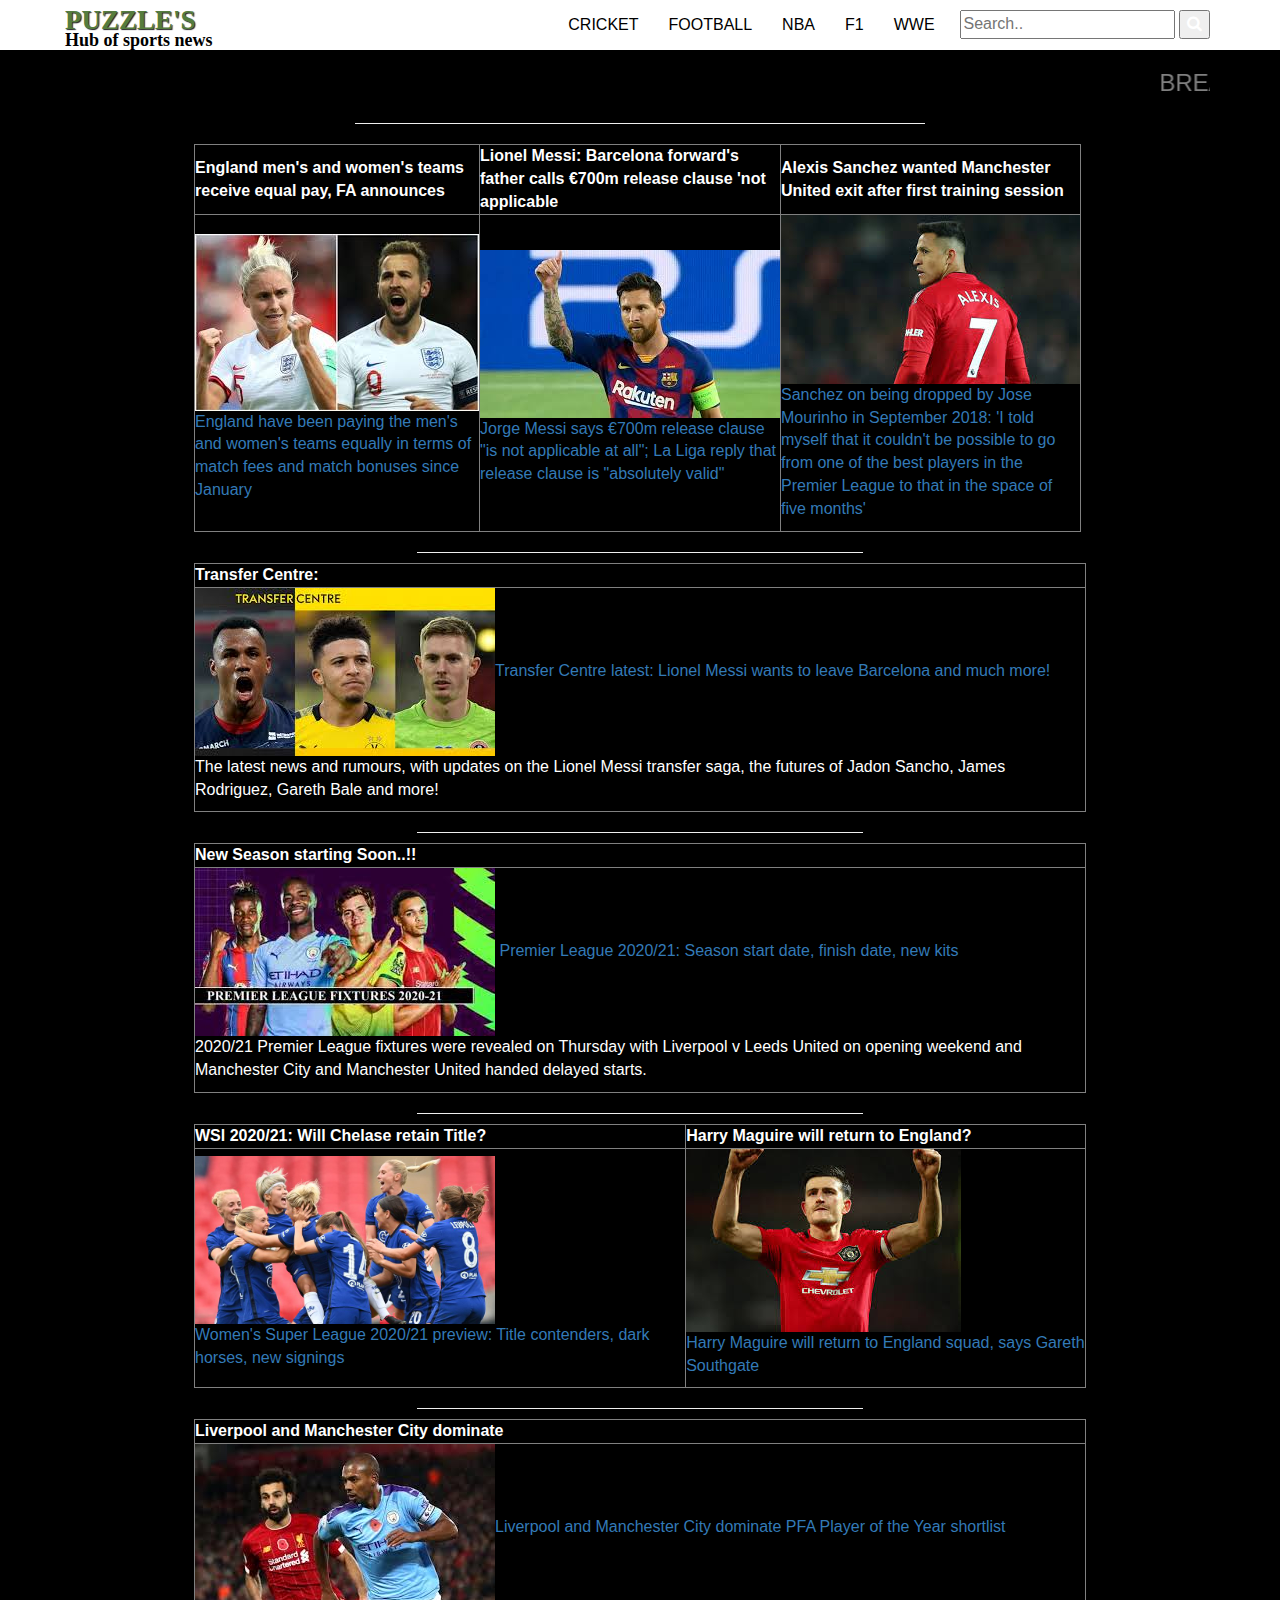
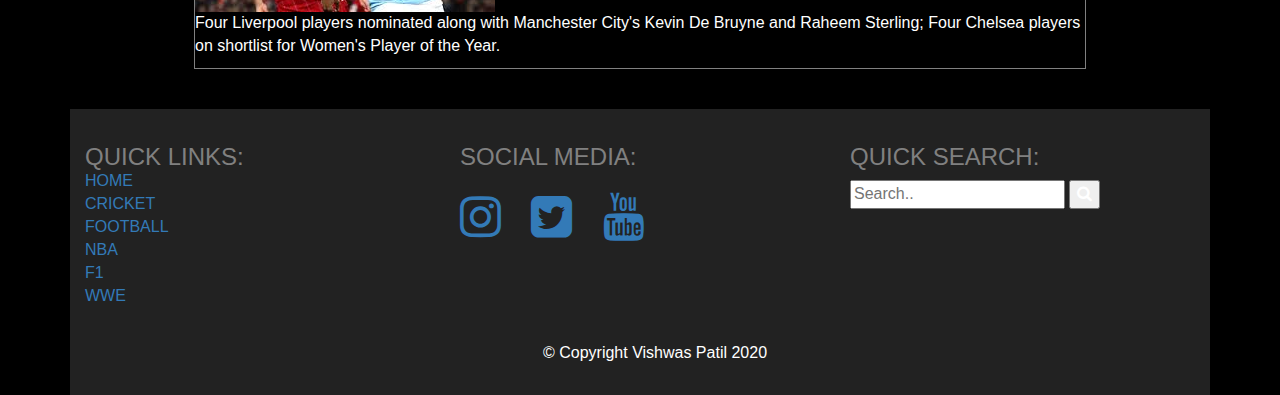
<file: index.html>
<!DOCTYPE html>
<html lang="eu">
<head>
	<meta charset="UTF-8">
	<meta http-equiv="X-UA_compatible" content="IE=edge">
	<meta name="viewport" content="width=device-width, initial-scale=1">
	<title>PUZZLE'S</title>
	<link rel="stylesheet" type="text/css" href="css1/bootstrap.min.css">
	<link rel="stylesheet" type="text/css" href="css1/style.css">
</head>
<body>
	<header>
		<nav id="header-nav" class="navbar navbar-deafault">
			<div class="container">
				<div class="navbar-header">
					<a href="index.html" class="pull-left visible-md visible-lg"></a>
					<div class="navbar-brand">
						<a href="index.html"><h1>PUZZLE'S</h1></a>
						<p>Hub of sports news</p>
					</div>

					<button id="navbarToggle" type="button" class="navbar-toggle collapsed" data-toggle="collapse" data-target="#collapsable-nav" aria-expanded="false">
						<span class="sr-only">toggle navigation</span>
						<span class="icon-bar"></span>
						<span class="icon-bar"></span>
						<span class="icon-bar"></span>
					</button>
				</div>

				<div id="collapsable-nav" class="collapse navbar-collapse">
					<ul id="nav-list" class="nav navbar-nav navbar-right">
						<li id="navhomebutton" class="visible-xs active">
							<a href="index.html">HOME</a><hr class="visible-xs">
						</li>
						<li id="nav2">
							<a href="cricket.html">
								<br clear="hidden-xs">CRICKET</a><hr class="visible-xs">
						</li>
						<li id="nav3">
							<a href="index.html">
								<br clear="hidden-xs">FOOTBALL</a><hr class="visible-xs">
						</li>
						<li id="nav4">
							<a href="NBA.html">
								<br clear="hidden-xs">NBA</a><hr class="visible-xs">
						</li>
						<li id="nav5">
							<a href="f1.html">
								<br clear="hidden-xs">F1</a><hr class="visible-xs">
						</li>
						<li id="nav6">
							<a href="wwe.html">
								<br clear="hidden-xs">WWE</a><hr class="visible-xs">
						</li>
						<li><form class="example" action="action_page.php">
 						<align="right"><input type="text" placeholder="Search.." name="search">
 	 					<button type="submit"><i class="fa fa-search"></i></button>
						</form></button></li>
					</ul>

				</div>
			</div>
		</nav>
    </header>



    	<nav id="main-content" class="main navbar-deafault">
    		<div class="container">
    			<marquee><h3>BREAKING NEWS: After 10 years in fc barcelona Messi is ready to leave the club!!--After Suresh Raina, Harbhajan Singh Pulls Out Of IPL, Says "Personal Reasons" To CSK</h3></marquee><hr>

    			<div id="table1" class="container">
    				<table border="1" table style="width: 80%">
    					<th>England men's and women's teams receive equal pay, FA announces</th>
    					<th>Lionel Messi: Barcelona forward's father calls €700m release clause 'not applicable	
    					</th>
    					<th>Alexis Sanchez wanted Manchester United exit after first training session</th>
    					<tr>
    						<td><img src="./images/1.jpg">
    							<p><a href="https://www.skysports.com/football/news/12016/12062579/england-mens-and-womens-teams-receive-equal-pay-fa-announces">England have been paying the men's and women's teams equally in terms of match fees and match bonuses since January</a></p></td>
    							<td><img src="./images/2.jpg">
    								<p><a href="https://www.skysports.com/football/news/12691/12063431/lionel-messi-barcelona-forwards-father-calls-eur700m-release-clause-not-applicable">Jorge Messi says €700m release clause "is not applicable at all"; La Liga reply that release clause is "absolutely valid"</a></p>
    							</td><br class="visible-xs">
    							<td><img src="./images/3.jpg">
    								<p><a href="https://www.skysports.com/football/news/11667/12063209/alexis-sanchez-wanted-manchester-united-exit-after-first-training-session">Sanchez on being dropped by Jose Mourinho in September 2018: 'I told myself that it couldn't be possible to go from one of the best players in the Premier League to that in the space of five months'</a></p></td>
    						</tr>
    						</table><hr>

    						<table border="1" table style="width:100%">
    							<th>
    								Transfer Centre:
    							</th>
    							<tr>
    								<td><img src="./images/5.jpg"><span><a href="https://www.skysports.com/transfer-centre?dcmp=skysports_ASS">Transfer Centre latest: Lionel Messi wants to leave Barcelona and much more!</a></span><p>The latest news and rumours, with updates on the Lionel Messi transfer saga, the futures of Jadon Sancho, James Rodriguez, Gareth Bale and more!</p></td>
    									
    								</tr>
    						</table><hr>

    						<table border="1" table style="width: 100%">
    							<th>New Season starting Soon..!!</th>
    							<tr>
    								<td><img src="./images/6.jpg">
    									<span><a href="https://www.skysports.com/football/news/11095/11927589/premier-league-2020-21-season-start-date-finish-date-new-kits">Premier League 2020/21: Season start date, finish date, new kits</a></span><p>2020/21 Premier League fixtures were revealed on Thursday with Liverpool v Leeds United on opening weekend and Manchester City and Manchester United handed delayed starts.</p></td>
    								</tr>
    						</table><hr>

    						<table border="1" table style="width: 100%">
    							<th>WSl 2020/21: Will Chelase retain Title?</th>
    							<th>Harry Maguire will return to England? </th>
    							<tr>
    								<td><img src="./images/7.jpg" width="300px" height="168px"><p><a href="https://www.skysports.com/football/news/11096/12060349/womens-super-league-2020-21-preview-title-contenders-dark-horses-new-signings">Women's Super League 2020/21 preview: Title contenders, dark horses, new signings</a></p>
    								</td>
    								<td><img src="./images/8.jpg"><p><a href="https://www.skysports.com/football/news/12016/12063428/harry-maguire-will-return-to-england-squad-says-gareth-southgate">Harry Maguire will return to England squad, says Gareth Southgate</a></p></td>
    							</tr>
    						</table><hr>
    						<table border="1" table style="width: 100%">
    							<th>Liverpool and Manchester City dominate</th>
    							<tr>
    								<td><img src="./images/4.jpg"><span><a href="https://www.skysports.com/football/news/11095/12063299/liverpool-and-manchester-city-dominate-pfa-player-of-the-year-shortlist">Liverpool and Manchester City dominate PFA Player of the Year shortlist</a></span><p>Four Liverpool players nominated along with Manchester City's Kevin De Bruyne and Raheem Sterling; Four Chelsea players on shortlist for Women's Player of the Year.</p></td>
    							</tr>
    						</table>

    			</div>



    			


<footer class="contacts" id="contacts">
    <div class="container">
      <div class="row">
       <section id="home" class="col-sm-4">
					 <h3>QUICK LINKS:</h3>
				<a href="index.html"><span>HOME</span></a><br>
				<a href="cricket.html"><span>CRICKET</span></a><br>
				<a href="index.html"><span>FOOTBALL</span></a><br>
				<a href="nba.html"><span>NBA</span></a><br>
				<a href="f1.html"><span>F1</span></a><br>
				<a href="wwe.html"><span>WWE</span></a>
				<hr class="visible-xs">
			</section>
			
        <section id="socialmedia" class="col-sm-4">
        	<h3>SOCIAL MEDIA:</h3><br>
				<link rel="stylesheet" href="https://maxcdn.bootstrapcdn.com/font-awesome/4.7.0/css/font-awesome.min.css">
				
				<a href="#" target="_blank"><i class="fa fa-3x fa-instagram"></i></a>
				<a href="#" target="_blank"><i class="fa fa-3x fa-twitter-square"></i></a>
				<a href="https://www.youtube.com/channel/UClqQL1D2PqljbwOTnHij1CA?view_as=subscriber" target="_blank">
				<i class="fa fa-3x fa-youtube"></i></a></section>
				<section>
					<h3>QUICK SEARCH:</h3>

				<form class="example" action="action_page.php">
 					<align="right"><input type="text" placeholder="Search.." name="search">
  						<button type="submit"><i class="fa fa-search"></i></button>
							</form>
			</section>
			<hr class="visible-xs" width="50%">
		</div>
		<div id="copy" class="text-center">&copy; Copyright Vishwas Patil 2020</div>
		</div>
	</footer>






<script  type="text/javascript" src="js1/jquery-2.1.4.min.js"></script>
<script type="text/javascript" src="js1/bootstrap.min.js"></script>
<script type="text/javascript" src="js1/script.js"></script>
</body>
</html>
</file>
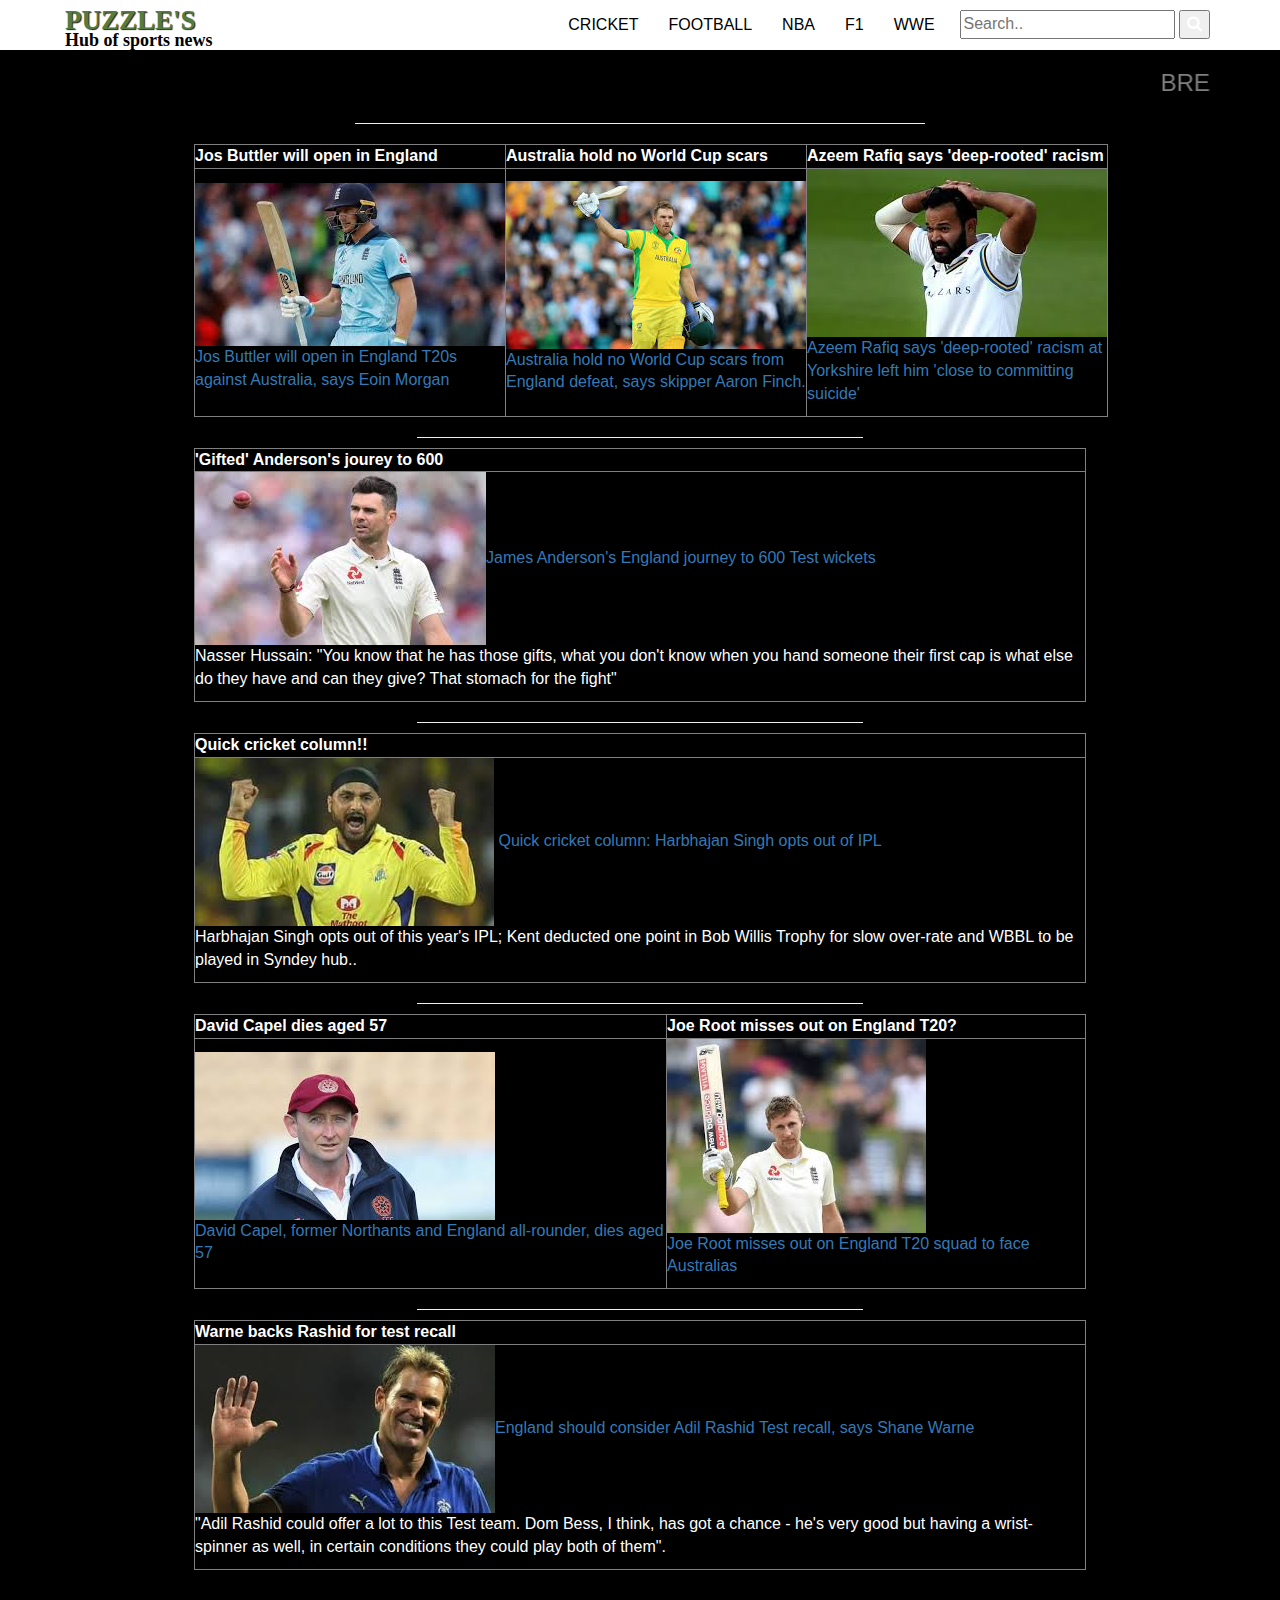
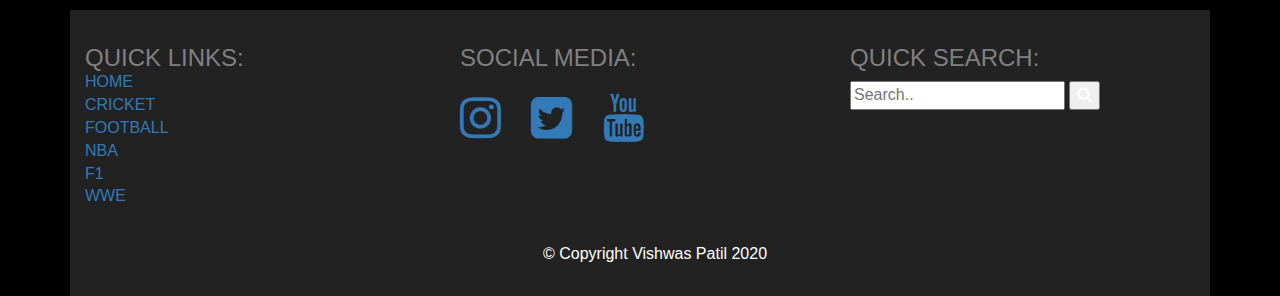
<file: cricket.html>
<!DOCTYPE html>
<html lang="eu">
<head>
	<meta charset="UTF-8">
	<meta http-equiv="X-UA_compatible" content="IE=edge">
	<meta name="viewport" content="width=device-width, initial-scale=1">
	<title>PUZZLE'S</title>
	<link rel="stylesheet" type="text/css" href="css1/bootstrap.min.css">
	<link rel="stylesheet" type="text/css" href="css1/style.css">
</head>
<body>
	<header>
		<nav id="header-nav" class="navbar navbar-deafault">
			<div class="container">
				<div class="navabr-header">
					<a href="index.html" class="pull-left visible-md visible-lg"></a>
					<div class="navbar-brand">
						<a href="index.html"><h1>PUZZLE'S</h1></a>
						<p>Hub of sports news</p>
					</div>

					<button id="navbarToggle" type="button" class="navbar-toggle collapsed" data-toggle="collapse" data-target="#collapsable-nav" aria-expanded="false">
						<span class="sr-only">toggle navigation</span>
						<span class="icon-bar"></span>
						<span class="icon-bar"></span>
						<span class="icon-bar"></span>
					</button>
				</div>

				<div id="collapsable-nav" class="collapse navbar-collapse">
					<ul id="nav-list" class="nav navbar-nav navbar-right">
						<li id="navhomebutton" class="visible-xs active">
							<a href="index.html">HOME</a><hr class="visible-xs">
						</li>
						<li id="nav2">
							<a href="cricket.html">
								<br clear="hidden-xs">CRICKET</a><hr class="visible-xs">
						</li>
						<li id="nav3">
							<a href="index.html">
								<br clear="hidden-xs">FOOTBALL</a><hr class="visible-xs">
						</li>
						<li id="nav4">
							<a href="NBA.html">
								<br clear="hidden-xs">NBA</a><hr class="visible-xs">
						</li>
						<li id="nav5">
							<a href="f1.html">
								<br clear="hidden-xs">F1</a><hr class="visible-xs">
						</li>
						<li id="nav6">
							<a href="wwe.html">
								<br clear="hidden-xs">WWE</a><hr class="visible-xs">
						</li>
						<li><form class="example" action="action_page.php">
 						<align="right"><input type="text" placeholder="Search.." name="search">
 	 					<button type="submit"><i class="fa fa-search"></i></button>
						</form></button></li>
					</ul>

				</div>
			</div>
		</nav>
    </header>



    	<nav id="main-content" class="main navbar-deafault">
    		<div class="container">
    			<marquee><h3>BREAKING NEWS: After 10 years in fc barcelona Messi is ready to leave the club!!--After Suresh Raina, Harbhajan Singh Pulls Out Of IPL, Says "Personal Reasons" To CSK</h3></marquee><hr>

    			<div id="table1" class="container">
    				<table border="1" table style="width: 80%">
    					<th>Jos Buttler will open in England</th>
    					<th>Australia hold no World Cup scars	
    					</th>
    					<th>Azeem Rafiq says 'deep-rooted' racism</th>
    					<tr>
    						<td><img src="./images/9.jpg">
    							<p><a href="https://www.skysports.com/cricket/news/12123/12062574/jos-buttler-will-open-in-england-t20s-against-australia-says-eoin-morgan">Jos Buttler will open in England T20s against Australia, says Eoin Morgan</a></p></td>
    							<td><img src="./images/10.jpg">
    								<p><a href="https://www.skysports.com/cricket/news/12175/12062597/australia-hold-no-world-cup-scars-from-england-defeat-says-skipper-aaron-finch">Australia hold no World Cup scars from England defeat, says skipper Aaron Finch.</a></p>
    							</td>
    							<td><img src="./images/11.jpg">
    								<p><a href="https://www.skysports.com/cricket/news/12123/12062648/azeem-rafiq-yorkshire-to-investigate-racism-claims-by-former-player">Azeem Rafiq says 'deep-rooted' racism at Yorkshire left him 'close to committing suicide'</a></p></td>
    						</tr>
    						</table><hr>

    						<table border="1" table style="width:100%">
    							<th>
    								'Gifted' Anderson's jourey to 600
    							</th>
    							<tr>
    								<td><img src="./images/12.jpg"><span><a href="https://www.skysports.com/cricket/news/12123/12056763/james-andersons-england-journey-to-600-test-wickets">James Anderson's England journey to 600 Test wickets</a></span><p>Nasser Hussain: "You know that he has those gifts, what you don't know when you hand someone their first cap is what else do they have and can they give? That stomach for the fight"</p></td>
    									
    								</tr>
    						</table><hr>

    						<table border="1" table style="width: 100%">
    							<th>Quick cricket column!!</th>
    							<tr>
    								<td><img src="./images/13.jpg">
    									<span><a href="https://www.skysports.com/cricket/live-blog/12123/11066673/the-quick-cricket-column">Quick cricket column: Harbhajan Singh opts out of IPL</a></span><p>Harbhajan Singh opts out of this year's IPL; Kent deducted one point in Bob Willis Trophy for slow over-rate and WBBL to be played in Syndey hub..</p></td>
    								</tr>
    						</table><hr>

    						<table border="1" table style="width: 100%">
    							<th>David Capel dies aged 57</th>
    							<th>Joe Root misses out on England T20? </th>
    							<tr>
    								<td><img src="./images/14.jpg"><p><a href="https://www.skysports.com/cricket/news/12123/12061762/david-capel-former-northants-and-england-all-rounder-dies-aged-57">David Capel, former Northants and England all-rounder, dies aged 57</a></p>
    								</td>
    								<td><img src="./images/15.jpg"><p><a href="https://www.skysports.com/cricket/news/12173/12060350/joe-root-misses-out-on-england-t20-squad-to-face-australia">Joe Root misses out on England T20 squad to face Australias</a></p></td>
    							</tr>
    						</table><hr>
    						<table border="1" table style="width: 100%">
    							<th>Warne backs Rashid for test recall</th>
    							<tr>
    								<td><img src="./images/16.jpg"><span><a href="https://www.skysports.com/cricket/news/29455/12050557/england-should-consider-adil-rashid-test-recall-says-shane-warne">England should consider Adil Rashid Test recall, says Shane Warne</a></span><p>"Adil Rashid could offer a lot to this Test team. Dom Bess, I think, has got a chance - he's very good but having a wrist-spinner as well, in certain conditions they could play both of them".</p></td>
    							</tr>
    						</table>

    			</div>



    			


<footer class="contacts" id="contacts">
    <div class="container">
      <div class="row">
       <section id="home" class="col-sm-4">
					 <h3>QUICK LINKS:</h3>
				<a href="index.html"><span>HOME</span></a><br>
				<a href="cricket.html"><span>CRICKET</span></a><br>
				<a href="index.html"><span>FOOTBALL</span></a><br>
				<a href="nba.html"><span>NBA</span></a><br>
				<a href="f1.html"><span>F1</span></a><br>
				<a href="wwe.html"><span>WWE</span></a>
				<hr class="visible-xs">
			</section>
			
        <section id="socialmedia" class="col-sm-4">
        	<h3>SOCIAL MEDIA:</h3><br>
				<link rel="stylesheet" href="https://maxcdn.bootstrapcdn.com/font-awesome/4.7.0/css/font-awesome.min.css">
				
				<a href="http://www.instagram.com/vishwas_patil19" target="_blank"><i class="fa fa-3x fa-instagram"></i></a>
				<a href="http://www.twitter.com/vishwas_patil19" target="_blank"><i class="fa fa-3x fa-twitter-square"></i></a>
				<a href="https://www.youtube.com/channel/UClqQL1D2PqljbwOTnHij1CA?view_as=subscriber" target="_blank">
				<i class="fa fa-3x fa-youtube"></i></a></section>
				<section>
					<h3>QUICK SEARCH:</h3>

				<form class="example" action="action_page.php">
 					<align="right"><input type="text" placeholder="Search.." name="search">
  						<button type="submit"><i class="fa fa-search"></i></button>
							</form>
			</section>
			<hr class="visible-xs" width="50%">
		</div>
		<div id="copy" class="text-center">&copy; Copyright Vishwas Patil 2020</div>
		</div>
	</footer>






<script  type="text/javascript" src="js1/jquery-2.1.4.min.js"></script>
<script type="text/javascript" src="js1/bootstrap.min.js"></script>
<script type="text/javascript" src="js1/script.js"></script>
</body>
</html>
</file>
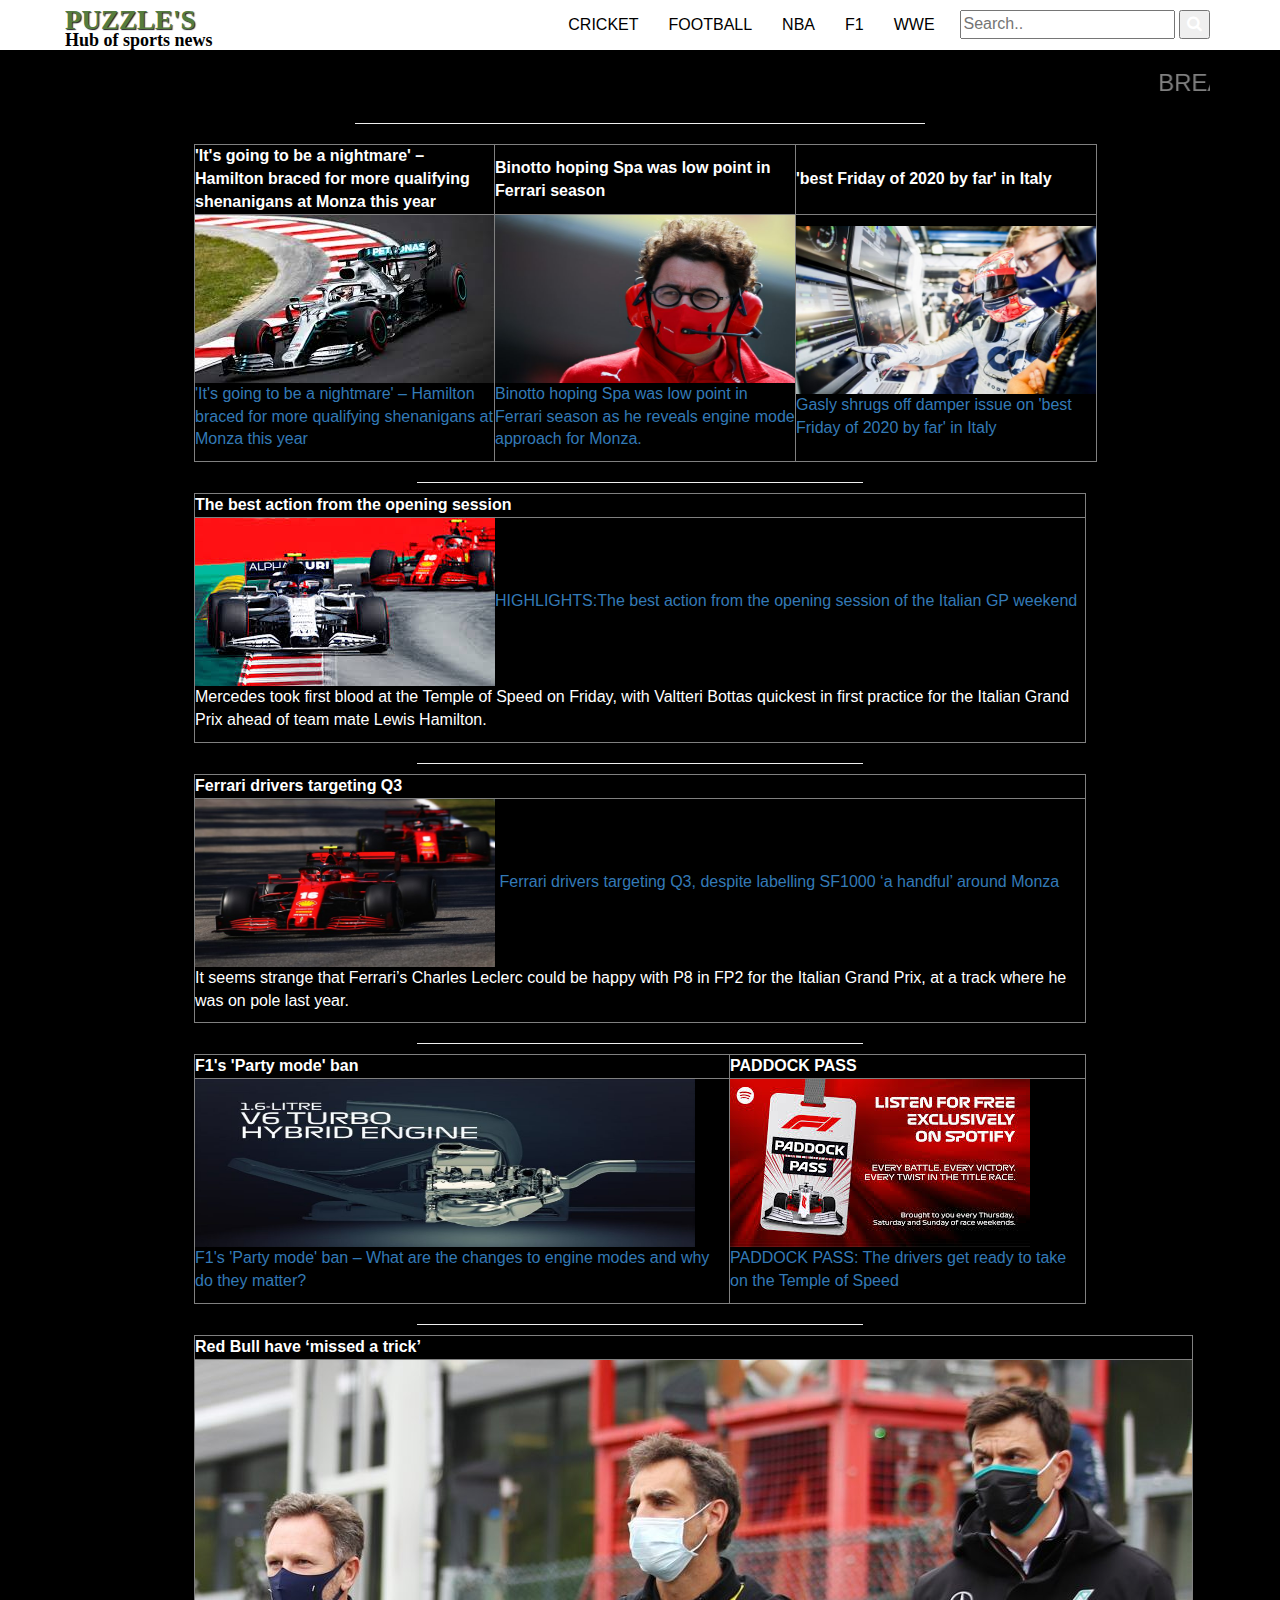
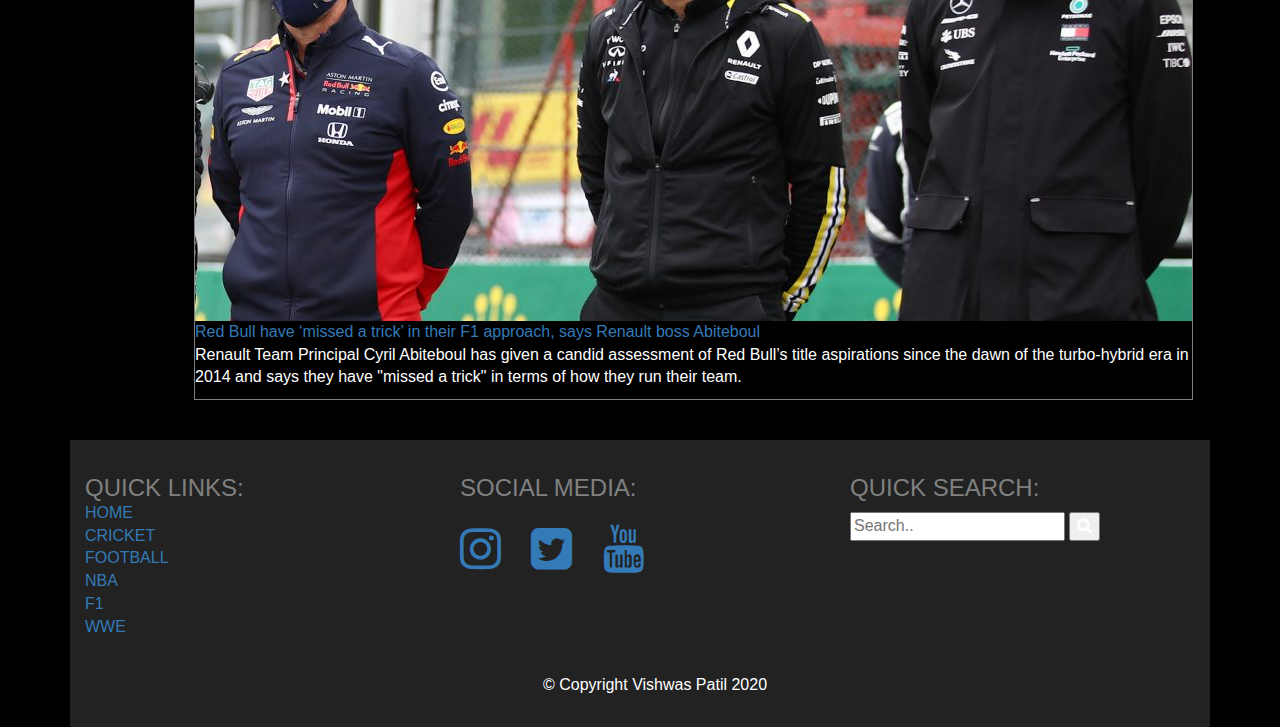
<file: f1.html>
<!DOCTYPE html>
<html lang="eu">
<head>
	<meta charset="UTF-8">
	<meta http-equiv="X-UA_compatible" content="IE=edge">
	<meta name="viewport" content="width=device-width, initial-scale=1">
	<title>PUZZLE'S</title>
	<link rel="stylesheet" type="text/css" href="css1/bootstrap.min.css">
	<link rel="stylesheet" type="text/css" href="css1/style.css">
</head>
<body>
	<header>
		<nav id="header-nav" class="navbar navbar-deafault">
			<div class="container">
				<div class="navabr-header">
					<a href="index.html" class="pull-left visible-md visible-lg"></a>
					<div class="navbar-brand">
						<a href="index.html"><h1>PUZZLE'S</h1></a>
						<p>Hub of sports news</p>
					</div>

					<button id="navbarToggle" type="button" class="navbar-toggle collapsed" data-toggle="collapse" data-target="#collapsable-nav" aria-expanded="false">
						<span class="sr-only">toggle navigation</span>
						<span class="icon-bar"></span>
						<span class="icon-bar"></span>
						<span class="icon-bar"></span>
					</button>
				</div>

				<div id="collapsable-nav" class="collapse navbar-collapse">
					<ul id="nav-list" class="nav navbar-nav navbar-right">
						<li id="navhomebutton" class="visible-xs active">
							<a href="index.html">HOME</a><hr class="visible-xs">
						</li>
						<li id="nav2">
							<a href="cricket.html">
								<br clear="hidden-xs">CRICKET</a><hr class="visible-xs">
						</li>
						<li id="nav3">
							<a href="index.html">
								<br clear="hidden-xs">FOOTBALL</a><hr class="visible-xs">
						</li>
						<li id="nav4">
							<a href="NBA.html">
								<br clear="hidden-xs">NBA</a><hr class="visible-xs">
						</li>
						<li id="nav5">
							<a href="f1.html">
								<br clear="hidden-xs">F1</a><hr class="visible-xs">
						</li>
						<li id="nav6">
							<a href="wwe.html">
								<br clear="hidden-xs">WWE</a><hr class="visible-xs">
						</li>
						<li><form class="example" action="action_page.php">
 						<align="right"><input type="text" placeholder="Search.." name="search">
 	 					<button type="submit"><i class="fa fa-search"></i></button>
						</form></button></li>
					</ul>

				</div>
			</div>
		</nav>
    </header>



    	<nav id="main-content" class="main navbar-deafault">
    		<div class="container">
    			<marquee><h3>BREAKING NEWS: After 10 years in fc barcelona Messi is ready to leave the club!!--After Suresh Raina, Harbhajan Singh Pulls Out Of IPL, Says "Personal Reasons" To CSK</h3></marquee><hr>

    			<div id="table1" class="container">
    				<table border="1" table style="width: 80%">
    					<th>'It's going to be a nightmare' – Hamilton braced for more qualifying shenanigans at Monza this year</th>
    					<th>Binotto hoping Spa was low point in Ferrari season </th>
    					<th>'best Friday of 2020 by far' in Italy</th>
    					<tr>
    						<td><img src="./images/25.jpg">
    							<p><a href="https://www.formula1.com/en/latest/article.its-going-to-be-a-nightmare-hamilton-braced-for-more-qualifying-shenanigans.6W7urLv4vC8MEB0quwTfEx.html">'It's going to be a nightmare' – Hamilton braced for more qualifying shenanigans at Monza this year</a></p></td>
    							<td><img src="./images/26.jpg" width="300px" height="168px">
    								<p><a href="https://www.formula1.com/en/latest/article.binotto-hoping-spa-was-low-point-in-ferrari-season-as-he-reveals-engine-mode.5fzouwxC4mtKU3h3lBKZyl.html">Binotto hoping Spa was low point in Ferrari season as he reveals engine mode approach for Monza.</a></p>
    							</td>
    							<td><img src="./images/27.jpg" width="300px" height="168px">
    								<p><a href="https://www.formula1.com/en/latest/article.gasly-shrugs-off-damper-issue-on-best-friday-of-2020-by-far-in-italy.3poM2P3omYvtnlHWCrGGEo.html">Gasly shrugs off damper issue on 'best Friday of 2020 by far' in Italy</a></p></td>
    						</tr>
    						</table><hr>

    						<table border="1" table style="width:100%">
    							<th>
    								The best action from the opening session
    							</th>
    							<tr>
    								<td><img src="./images/28.jpg"><span><a href="https://www.formula1.com/en/latest/article.fp1-highlights-the-best-action-from-the-opening-session-of-the-italian-gp.7IEyfDRlt4ZTwH4dODJZdt.html">HIGHLIGHTS:The best action from the opening session of the Italian GP weekend</a></span><p>Mercedes took first blood at the Temple of Speed on Friday, with Valtteri Bottas quickest in first practice for the Italian Grand Prix ahead of team mate Lewis Hamilton.</p></td>
    									
    								</tr>
    						</table><hr>

    						<table border="1" table style="width: 100%">
    							<th> Ferrari drivers targeting Q3</th>
    							<tr>
    								<td><img src="./images/29.jpg" width="300px" height="168px">
    									<span><a href="https://www.formula1.com/en/latest/article.ferrari-drivers-targeting-q3-despite-labelling-sf1000-a-handful-around-monza.4tgmGRffMknTF6aaUxgDSZ.html">Ferrari drivers targeting Q3, despite labelling SF1000 ‘a handful’ around Monza</a></span><p>It seems strange that Ferrari’s Charles Leclerc could be happy with P8 in FP2 for the Italian Grand Prix, at a track where he was on pole last year.</p></td>
    								</tr>
    						</table><hr>

    						<table border="1" table style="width: 100%">
    							<th>F1's 'Party mode' ban</th>
    							<th>PADDOCK PASS </th>
    							<tr>
    								<td><img src="./images/30.jpg" width="500px" height="168px"><p><a href="https://www.formula1.com/en/latest/article.qualifying-engine-modes-what-are-the-proposed-changes-and-why-do-they-matter.OI3cSGqWS6mONcBHUFncL.html">F1's 'Party mode' ban – What are the changes to engine modes and why do they matter?</a></p>
    								</td>
    								<td><img src="./images/31.jpg" ><p><a href="https://www.formula1.com/en/latest/article.paddock-pass-the-drivers-get-ready-to-take-on-the-temple-of-speed.26rHdTkymzNEhnTfBGur1i.html">PADDOCK PASS: The drivers get ready to take on the Temple of Speed</a></p></td>
    							</tr>
    						</table><hr>
    						<table border="1" table style="width: 100%">
    							<th>Red Bull have ‘missed a trick’</th>
    							<tr>
    								<td><img src="./images/32.jpg"><span><a href="https://www.formula1.com/en/latest/article.red-bull-have-missed-a-trick-in-their-f1-approach-says-renault-boss.1nXWYpgJw86xer9ClAtzg9.html">Red Bull have ‘missed a trick’ in their F1 approach, says Renault boss Abiteboul</a></span><p>Renault Team Principal Cyril Abiteboul has given a candid assessment of Red Bull’s title aspirations since the dawn of the turbo-hybrid era in 2014 and says they have "missed a trick" in terms of how they run their team.</p></td>
    							</tr>
    						</table>

    			</div>



    			


<footer class="contacts" id="contacts">
    <div class="container">
      <div class="row">
       <section id="home" class="col-sm-4">
					 <h3>QUICK LINKS:</h3>
				<a href="index.html"><span>HOME</span></a><br>
				<a href="cricket.html"><span>CRICKET</span></a><br>
				<a href="index.html"><span>FOOTBALL</span></a><br>
				<a href="nba.html"><span>NBA</span></a><br>
				<a href="f1.html"><span>F1</span></a><br>
				<a href="wwe.html"><span>WWE</span></a>
				<hr class="visible-xs">
			</section>
			
        <section id="socialmedia" class="col-sm-4">
        	<h3>SOCIAL MEDIA:</h3><br>
				<link rel="stylesheet" href="https://maxcdn.bootstrapcdn.com/font-awesome/4.7.0/css/font-awesome.min.css">
				
				<a href="http://www.instagram.com/vishwas_patil19" target="_blank"><i class="fa fa-3x fa-instagram"></i></a>
				<a href="http://www.twitter.com/vishwas_patil19" target="_blank"><i class="fa fa-3x fa-twitter-square"></i></a>
				<a href="https://www.youtube.com/channel/UClqQL1D2PqljbwOTnHij1CA?view_as=subscriber" target="_blank">
				<i class="fa fa-3x fa-youtube"></i></a></section>
				<section>
					<h3>QUICK SEARCH:</h3>

				<form class="example" action="action_page.php">
 					<align="right"><input type="text" placeholder="Search.." name="search">
  						<button type="submit"><i class="fa fa-search"></i></button>
							</form>
			</section>
			<hr class="visible-xs" width="50%">
		</div>
		<div id="copy" class="text-center">&copy; Copyright Vishwas Patil 2020</div>
		</div>
	</footer>






<script  type="text/javascript" src="js1/jquery-2.1.4.min.js"></script>
<script type="text/javascript" src="js1/bootstrap.min.js"></script>
<script type="text/javascript" src="js1/script.js"></script>
</body>
</html>
</file>
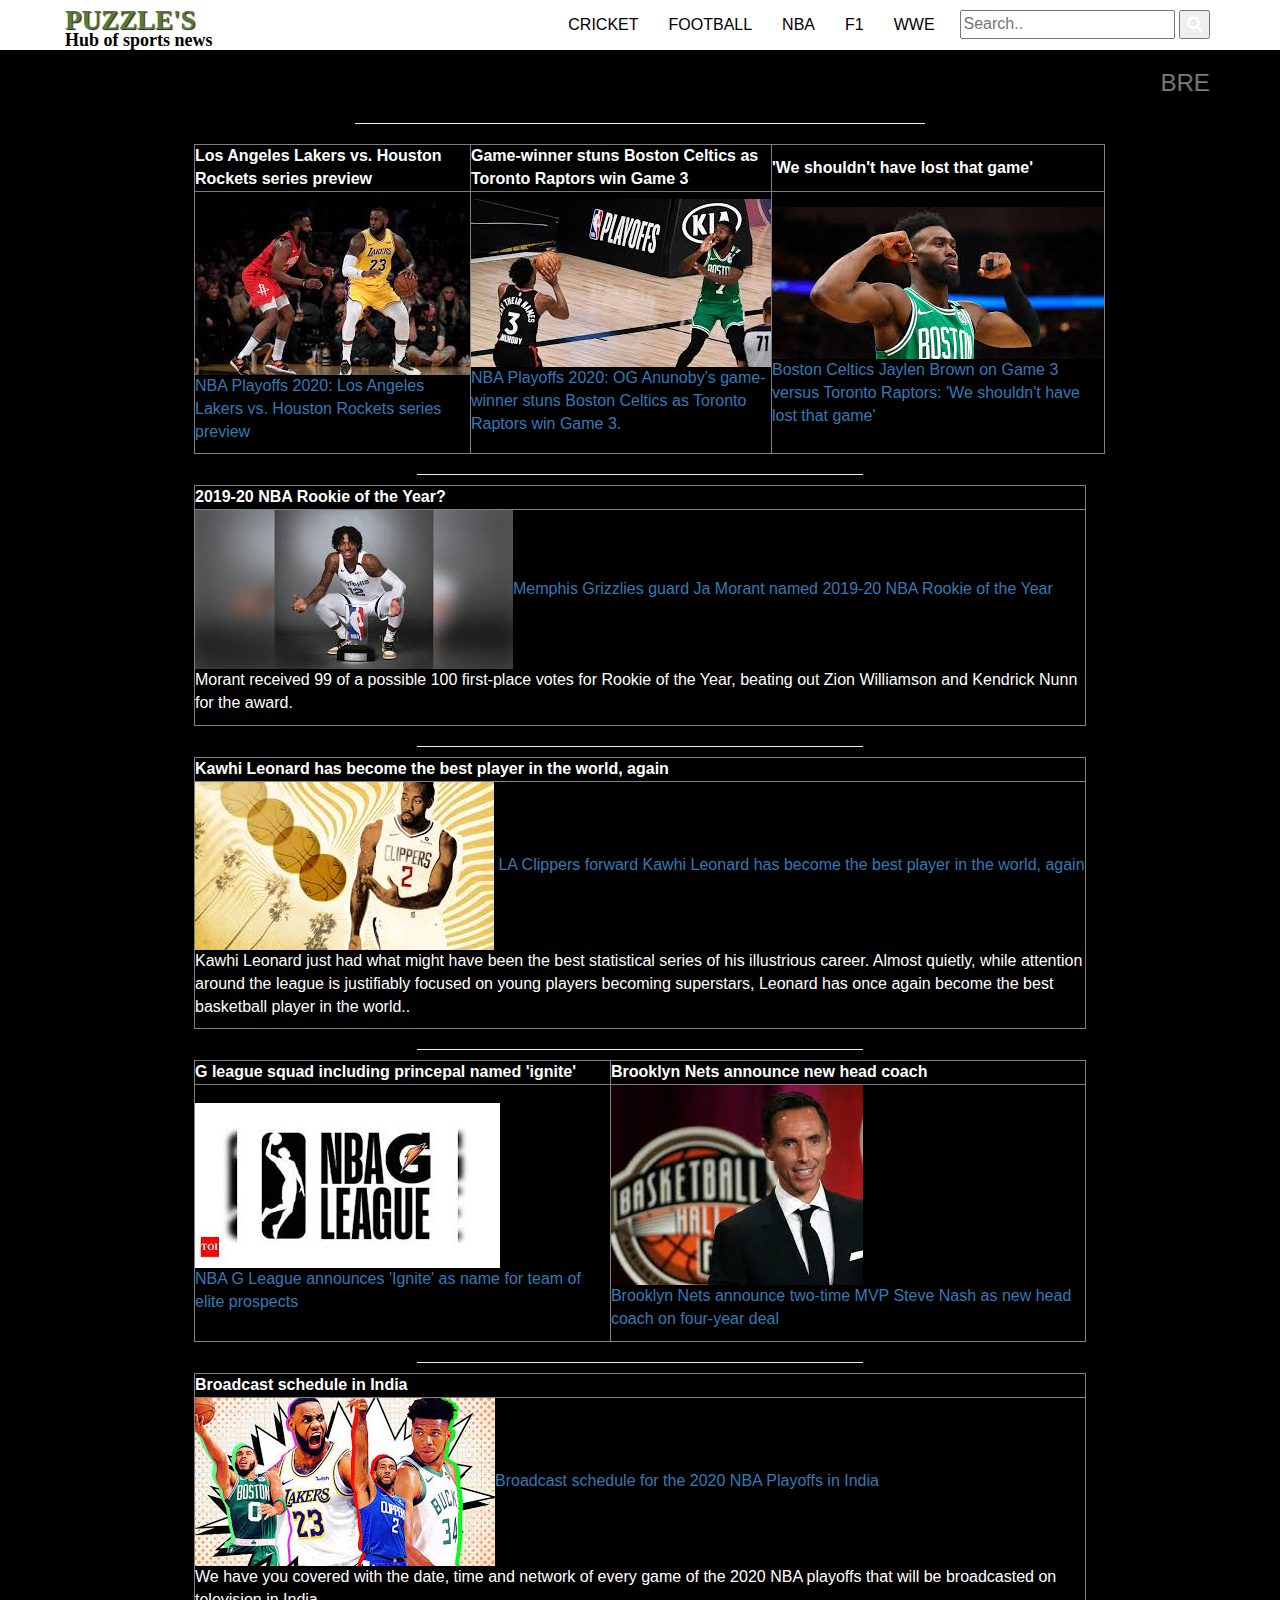
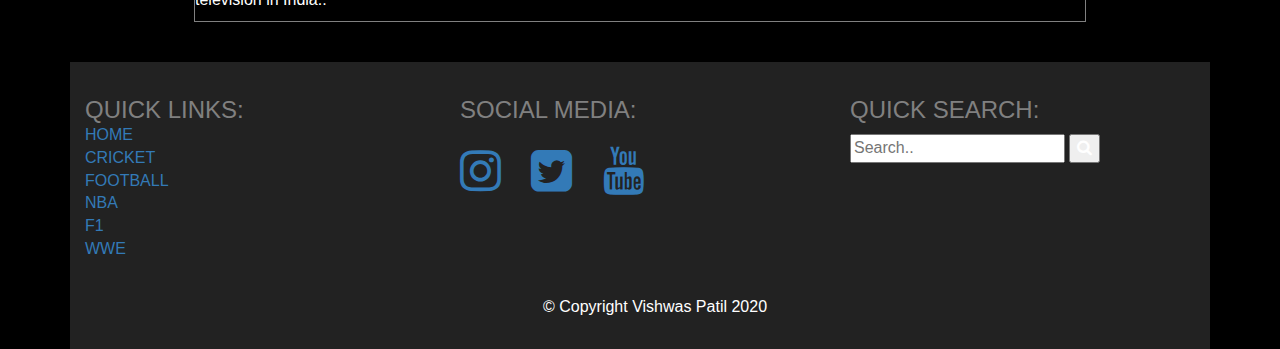
<file: nba.html>
<!DOCTYPE html>
<html lang="eu">
<head>
	<meta charset="UTF-8">
	<meta http-equiv="X-UA_compatible" content="IE=edge">
	<meta name="viewport" content="width=device-width, initial-scale=1">
	<title>PUZZLE'S</title>
	<link rel="stylesheet" type="text/css" href="css1/bootstrap.min.css">
	<link rel="stylesheet" type="text/css" href="css1/style.css">
</head>
<body>
	<header>
		<nav id="header-nav" class="navbar navbar-deafault">
			<div class="container">
				<div class="navabr-header">
					<a href="index.html" class="pull-left visible-md visible-lg"></a>
					<div class="navbar-brand">
						<a href="index.html"><h1>PUZZLE'S</h1></a>
						<p>Hub of sports news</p>
					</div>

					<button id="navbarToggle" type="button" class="navbar-toggle collapsed" data-toggle="collapse" data-target="#collapsable-nav" aria-expanded="false">
						<span class="sr-only">toggle navigation</span>
						<span class="icon-bar"></span>
						<span class="icon-bar"></span>
						<span class="icon-bar"></span>
					</button>
				</div>

				<div id="collapsable-nav" class="collapse navbar-collapse">
					<ul id="nav-list" class="nav navbar-nav navbar-right">
						<li id="navhomebutton" class="visible-xs active">
							<a href="index.html">HOME</a><hr class="visible-xs">
						</li>
						<li id="nav2">
							<a href="cricket.html">
								<br clear="hidden-xs">CRICKET</a><hr class="visible-xs">
						</li>
						<li id="nav3">
							<a href="index.html">
								<br clear="hidden-xs">FOOTBALL</a><hr class="visible-xs">
						</li>
						<li id="nav4">
							<a href="NBA.html">
								<br clear="hidden-xs">NBA</a><hr class="visible-xs">
						</li>
						<li id="nav5">
							<a href="f1.html">
								<br clear="hidden-xs">F1</a><hr class="visible-xs">
						</li>
						<li id="nav6">
							<a href="wwe.html">
								<br clear="hidden-xs">WWE</a><hr class="visible-xs">
						</li>
						<li><form class="example" action="action_page.php">
 						<align="right"><input type="text" placeholder="Search.." name="search">
 	 					<button type="submit"><i class="fa fa-search"></i></button>
						</form></button></li>
					</ul>

				</div>
			</div>
		</nav>
    </header>



    	<nav id="main-content" class="main navbar-deafault">
    		<div class="container">
    			<marquee><h3>BREAKING NEWS: After 10 years in fc barcelona Messi is ready to leave the club!!--After Suresh Raina, Harbhajan Singh Pulls Out Of IPL, Says "Personal Reasons" To CSK</h3></marquee><hr>

    			<div id="table1" class="container">
    				<table border="1" table style="width: 80%">
    					<th>Los Angeles Lakers vs. Houston Rockets series preview</th>
    					<th>Game-winner stuns Boston Celtics as Toronto Raptors win Game 3</th>
    					<th>'We shouldn't have lost that game'</th>
    					<tr>
    						<td><img src="./images/17.jpg">
    							<p><a href="https://in.nba.com/news/nba-playoffs-2020-los-angeles-lakers-vs-houston-rockets-series-preview-picks-predictions-lebron-westbrook-harden-davis/i3y989t989qq1r09wzwtxhee7">NBA Playoffs 2020: Los Angeles Lakers vs. Houston Rockets series preview</a></p></td>
    							<td><img src="./images/18.jpg">
    								<p><a href="https://in.nba.com/news/nba-playoffs-2020-og-anunobys-game-winner-stuns-boston-celtics-as-toronto-raptors-win-game-3/zue3gz8tkpws10403ivfdajx3">NBA Playoffs 2020: OG Anunoby's game-winner stuns Boston Celtics as Toronto Raptors win Game 3.</a></p>
    							</td>
    							<td><img src="./images/19.jpg">
    								<p><a href="https://in.nba.com/news/boston-celtics-jaylen-brown-on-game-3-versus-toronto-raptors-we-shouldnt-have-lost-that-game-og-anunoby-game-winner/xln5z4thcovqzkapb0bwymmj">Boston Celtics Jaylen Brown on Game 3 versus Toronto Raptors: 'We shouldn't have lost that game'</a></p></td>
    						</tr>
    						</table><hr>

    						<table border="1" table style="width:100%">
    							<th>
    								2019-20 NBA Rookie of the Year?
    							</th>
    							<tr>
    								<td><img src="./images/20.jpg"><span><a href="https://in.nba.com/news/memphis-grizzlies-guard-ja-morant-named-2019-20-nba-rookie-of-the-year/g75qeyqw5gvm1dg9371p2u4n7">Memphis Grizzlies guard Ja Morant named 2019-20 NBA Rookie of the Year</a></span><p>Morant received 99 of a possible 100 first-place votes for Rookie of the Year, beating out Zion Williamson and Kendrick Nunn for the award.</p></td>
    									
    								</tr>
    						</table><hr>

    						<table border="1" table style="width: 100%">
    							<th> Kawhi Leonard has become the best player in the world, again</th>
    							<tr>
    								<td><img src="./images/21.jpg">
    									<span><a href="https://in.nba.com/news/nba-playoffs-2020-kawhi-leonard-la-clippers-is-emerging-as-the-best-player-in-the-world-again/1ezq6niwf43mj1q59zmg8oo2q5">LA Clippers forward Kawhi Leonard has become the best player in the world, again</a></span><p>Kawhi Leonard just had what might have been the best statistical series of his illustrious career. Almost quietly, while attention around the league is justifiably focused on young players becoming superstars, Leonard has once again become the best basketball player in the world..</p></td>
    								</tr>
    						</table><hr>

    						<table border="1" table style="width: 100%">
    							<th>G league squad including princepal named 'ignite'</th>
    							<th>Brooklyn Nets announce new head coach </th>
    							<tr>
    								<td><img src="./images/22.jpg"><p><a href="https://in.nba.com/news/nba-g-league-announces-ignite-as-name-for-team-of-elite-prospects/p476ikd688961g5inak2rr0r3">NBA G League announces 'Ignite' as name for team of elite prospects</a></p>
    								</td>
    								<td><img src="./images/223.jpg"><p><a href="https://in.nba.com/news/brooklyn-nets-announce-two-time-mvp-steve-nash-as-new-head-coach-on-four-year-deal/1i9k6gc03aptrz9e540u0dwo2">Brooklyn Nets announce two-time MVP Steve Nash as new head coach on four-year deal</a></p></td>
    							</tr>
    						</table><hr>
    						<table border="1" table style="width: 100%">
    							<th>Broadcast schedule in India</th>
    							<tr>
    								<td><img src="./images/24.jpg"><span><a href="https://in.nba.com/news/broadcast-tv-schedule-for-the-2019-20-nba-season-in-india-sony-six-ten1-ten-3/vd61iwa650z01g5uyoceexbxj">Broadcast schedule for the 2020 NBA Playoffs in India</a></span><p>We have you covered with the date, time and network of every game of the 2020 NBA playoffs that will be broadcasted on television in India..</p></td>
    							</tr>
    						</table>

    			</div>



    			


<footer class="contacts" id="contacts">
    <div class="container">
      <div class="row">
       <section id="home" class="col-sm-4">
					 <h3>QUICK LINKS:</h3>
				<a href="index.html"><span>HOME</span></a><br>
				<a href="cricket.html"><span>CRICKET</span></a><br>
				<a href="index.html"><span>FOOTBALL</span></a><br>
				<a href="nba.html"><span>NBA</span></a><br>
				<a href="f1.html"><span>F1</span></a><br>
				<a href="wwe.html"><span>WWE</span></a>
				<hr class="visible-xs">
			</section>
			
        <section id="socialmedia" class="col-sm-4">
        	<h3>SOCIAL MEDIA:</h3><br>
				<link rel="stylesheet" href="https://maxcdn.bootstrapcdn.com/font-awesome/4.7.0/css/font-awesome.min.css">
				
				<a href="http://www.instagram.com/vishwas_patil19" target="_blank"><i class="fa fa-3x fa-instagram"></i></a>
				<a href="http://www.twitter.com/vishwas_patil19" target="_blank"><i class="fa fa-3x fa-twitter-square"></i></a>
				<a href="https://www.youtube.com/channel/UClqQL1D2PqljbwOTnHij1CA?view_as=subscriber" target="_blank">
				<i class="fa fa-3x fa-youtube"></i></a></section>
				<section>
					<h3>QUICK SEARCH:</h3>

				<form class="example" action="action_page.php">
 					<align="right"><input type="text" placeholder="Search.." name="search">
  						<button type="submit"><i class="fa fa-search"></i></button>
							</form>
			</section>
			<hr class="visible-xs" width="50%">
		</div>
		<div id="copy" class="text-center">&copy; Copyright Vishwas Patil 2020</div>
		</div>
	</footer>






<script  type="text/javascript" src="js1/jquery-2.1.4.min.js"></script>
<script type="text/javascript" src="js1/bootstrap.min.js"></script>
<script type="text/javascript" src="js1/script.js"></script>
</body>
</html>
</file>
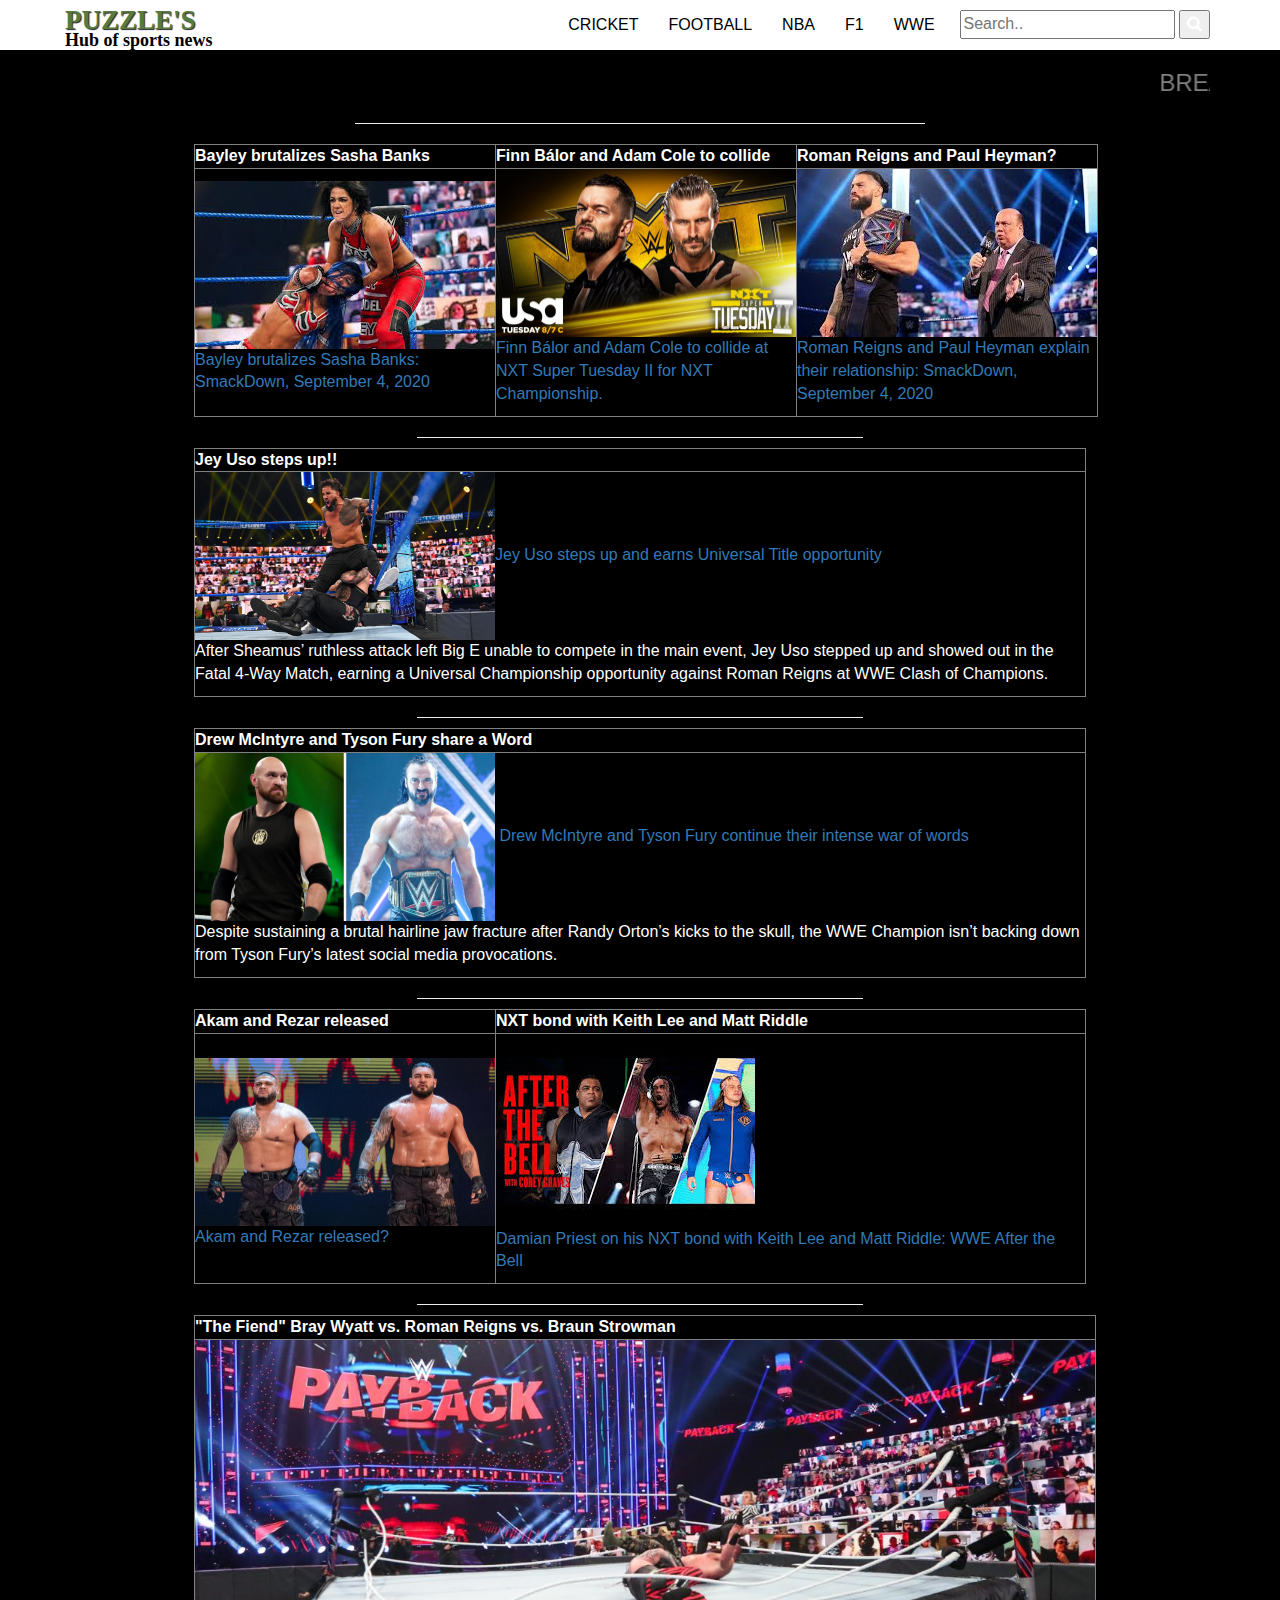
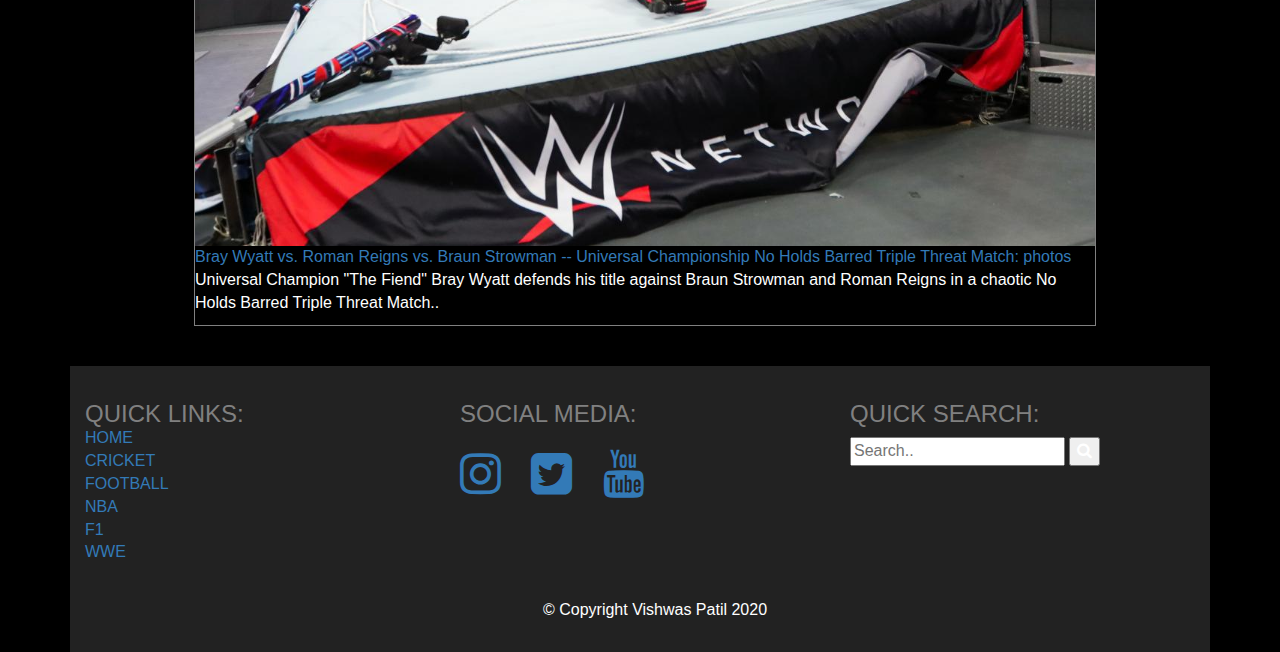
<file: wwe.html>
<!DOCTYPE html>
<html lang="eu">
<head>
	<meta charset="UTF-8">
	<meta http-equiv="X-UA_compatible" content="IE=edge">
	<meta name="viewport" content="width=device-width, initial-scale=1">
	<title>PUZZLE'S</title>
	<link rel="stylesheet" type="text/css" href="css1/bootstrap.min.css">
	<link rel="stylesheet" type="text/css" href="css1/style.css">
</head>
<body>
	<header>
		<nav id="header-nav" class="navbar navbar-deafault">
			<div class="container">
				<div class="navabr-header">
					<a href="index.html" class="pull-left visible-md visible-lg"></a>
					<div class="navbar-brand">
						<a href="index.html"><h1>PUZZLE'S</h1></a>
						<p>Hub of sports news</p>
					</div>

					<button id="navbarToggle" type="button" class="navbar-toggle collapsed" data-toggle="collapse" data-target="#collapsable-nav" aria-expanded="false">
						<span class="sr-only">toggle navigation</span>
						<span class="icon-bar"></span>
						<span class="icon-bar"></span>
						<span class="icon-bar"></span>
					</button>
				</div>

				<div id="collapsable-nav" class="collapse navbar-collapse">
					<ul id="nav-list" class="nav navbar-nav navbar-right">
						<li id="navhomebutton" class="visible-xs active">
							<a href="index.html">HOME</a><hr class="visible-xs">
						</li>
						<li id="nav2">
							<a href="cricket.html">
								<br clear="hidden-xs">CRICKET</a><hr class="visible-xs">
						</li>
						<li id="nav3">
							<a href="index.html">
								<br clear="hidden-xs">FOOTBALL</a><hr class="visible-xs">
						</li>
						<li id="nav4">
							<a href="NBA.html">
								<br clear="hidden-xs">NBA</a><hr class="visible-xs">
						</li>
						<li id="nav5">
							<a href="f1.html">
								<br clear="hidden-xs">F1</a><hr class="visible-xs">
						</li>
						<li id="nav6">
							<a href="wwe.html">
								<br clear="hidden-xs">WWE</a><hr class="visible-xs">
						</li>
						<li><form class="example" action="action_page.php">
 						<align="right"><input type="text" placeholder="Search.." name="search">
 	 					<button type="submit"><i class="fa fa-search"></i></button>
						</form></button></li>
					</ul>

				</div>
			</div>
		</nav>
    </header>



    	<nav id="main-content" class="main navbar-deafault">
    		<div class="container">
    			<marquee><h3>BREAKING NEWS: After 10 years in fc barcelona Messi is ready to leave the club!!--After Suresh Raina, Harbhajan Singh Pulls Out Of IPL, Says "Personal Reasons" To CSK</h3></marquee><hr>

    			<div id="table1" class="container">
    				<table border="1" table style="width: 80%">
    					<th>Bayley brutalizes Sasha Banks</th>
    					<th>Finn Bálor and Adam Cole to collide </th>
    					<th>Roman Reigns and Paul Heyman?</th>
    					<tr>
    						<td><img src="./images/34.jpg">
    							<p><a href="https://www.wwe.com/videos/bayley-brutalizes-sasha-banks-smackdown-september-4-2020">Bayley brutalizes Sasha Banks: SmackDown, September 4, 2020</a></p></td>
    							<td><img src="./images/35.jpg" width="300px" height="168px">
    								<p><a href="https://www.wwe.com/shows/wwenxt/2020-09-08/article/finn-balor-vs-adam-cole-nxt-championship">Finn Bálor and Adam Cole to collide at NXT Super Tuesday II for NXT Championship.</a></p>
    							</td>
    							<td><img src="./images/36.jpg" width="300px" height="168px">
    								<p><a href="https://www.wwe.com/videos/roman-reigns-and-paul-heyman-explain-their-relationship-smackdown-september-4-2020">Roman Reigns and Paul Heyman explain their relationship: SmackDown, September 4, 2020</a></p></td>
    						</tr>
    						</table><hr>

    						<table border="1" table style="width:100%">
    							<th>
    								Jey Uso steps up!!
    							</th>
    							<tr>
    								<td><img src="./images/33.jpg" width="300px" height="168px"><span><a href="https://www.wwe.com/shows/smackdown/09-04-2020">Jey Uso steps up and earns Universal Title opportunity</a></span><p>After Sheamus’ ruthless attack left Big E unable to compete in the main event, Jey Uso stepped up and showed out in the Fatal 4-Way Match, earning a Universal Championship opportunity against Roman Reigns at WWE Clash of Champions.</p></td>
    									
    								</tr>
    						</table><hr>

    						<table border="1" table style="width: 100%">
    							<th>Drew McIntyre and Tyson Fury share a Word</th>
    							<tr>
    								<td><img src="./images/37.jpg" width="300px" height="168px">
    									<span><a href="https://www.wwe.com/article/drew-mcintyre-tyson-fury-challenge">Drew McIntyre and Tyson Fury continue their intense war of words</a></span><p>Despite sustaining a brutal hairline jaw fracture after Randy Orton’s kicks to the skull, the WWE Champion isn’t backing down from Tyson Fury’s latest social media provocations.</p></td>
    								</tr>
    						</table><hr>

    						<table border="1" table style="width: 100%">
    							<th>Akam and Rezar released</th>
    							<th>NXT bond with Keith Lee and Matt Riddle </th>
    							<tr>
    								<td><img src="./images/38.jpg" width="300px" height="168px"><p><a href="https://www.wwe.com/article/akam-and-rezar-released">Akam and Rezar released?</a></p>
    								</td>
    								<td><img src="./images/39.jpg" ><p><a href="https://www.wwe.com/videos/damian-priest-on-his-nxt-bond-with-keith-lee-and-matt-riddle-wwe-after-the-bell-sept-3-2020">Damian Priest on his NXT bond with Keith Lee and Matt Riddle: WWE After the Bell</a></p></td>
    							</tr>
    						</table><hr>
    						<table border="1" table style="width: 100%">
    							<th>
									"The Fiend" Bray Wyatt vs. Roman Reigns vs. Braun Strowman</th>
    							<tr>
    								<td><img src="./images/40.jpg" width="900x"><span><a href="https://www.wwe.com/shows/wwepayback/08-30-2020/gallery/the-fiend-bray-wyatt-vs-roman-reigns-vs-braun-strowman#fid-40502080">Bray Wyatt vs. Roman Reigns vs. Braun Strowman -- Universal Championship No Holds Barred Triple Threat Match: photos</a></span><p>Universal Champion "The Fiend" Bray Wyatt defends his title against Braun Strowman and Roman Reigns in a chaotic No Holds Barred Triple Threat Match..</p></td>
    							</tr>
    						</table>

    			</div>



    			


<footer class="contacts" id="contacts">
    <div class="container">
      <div class="row">
       <section id="home" class="col-sm-4">
					 <h3>QUICK LINKS:</h3>
				<a href="index.html"><span>HOME</span></a><br>
				<a href="cricket.html"><span>CRICKET</span></a><br>
				<a href="index.html"><span>FOOTBALL</span></a><br>
				<a href="nba.html"><span>NBA</span></a><br>
				<a href="f1.html"><span>F1</span></a><br>
				<a href="wwe.html"><span>WWE</span></a>
				<hr class="visible-xs">
			</section>
			
        <section id="socialmedia" class="col-sm-4">
        	<h3>SOCIAL MEDIA:</h3><br>
				<link rel="stylesheet" href="https://maxcdn.bootstrapcdn.com/font-awesome/4.7.0/css/font-awesome.min.css">
				
				<a href="http://www.instagram.com/vishwas_patil19" target="_blank"><i class="fa fa-3x fa-instagram"></i></a>
				<a href="http://www.twitter.com/vishwas_patil19" target="_blank"><i class="fa fa-3x fa-twitter-square"></i></a>
				<a href="https://www.youtube.com/channel/UClqQL1D2PqljbwOTnHij1CA?view_as=subscriber" target="_blank">
				<i class="fa fa-3x fa-youtube"></i></a></section>
				<section>
					<h3>QUICK SEARCH:</h3>

				<form class="example" action="action_page.php">
 					<align="right"><input type="text" placeholder="Search.." name="search">
  						<button type="submit"><i class="fa fa-search"></i></button>
							</form>
			</section>
			<hr class="visible-xs" width="50%">
		</div>
		<div id="copy" class="text-center">&copy; Copyright Vishwas Patil 2020</div>
		</div>
	</footer>






<script  type="text/javascript" src="js1/jquery-2.1.4.min.js"></script>
<script type="text/javascript" src="js1/bootstrap.min.js"></script>
<script type="text/javascript" src="js1/script.js"></script>
</body>
</html>
</file>
<file: css1/style.css>
body{
	font-size: 16px;
	color: #fff;
	background-color: black;
	font-family: 'Oxygen', sans-serif;
}

/**header**/
#header-nav{
	background-color: white;
	border-radius: 0;
	border: 0;
}

.navbar-brand{
	padding-top: 10px;
	padding-left: 10px;
}

.navbar-brand h1{
	font-family: 'lora', serif;
	color: #557c3e;
	font-size: 1.5em;
	text-transform: uppercase;
	font-weight: bold;
	text-shadow: 1px 1px 1px #222;
	margin-top: 0;
	margin-bottom: 0;
	line-height: .75;
}

.navbar-brand p{
	font-family: 'lora', serif;
	color: black;
	font-weight: bold;
}

.navbar-brand a:hover, .navbar-brand a:focus{
	text-decoration: none;
}

#navlist{
	margin-top: 10px;
	padding-bottom: 10px;
}

#nav-list a{
	color: black;
	text-align: center;
	margin-top: -20px;
	margin-bottom: -23px;
	overflow: hidden;
}
#nav-list a:hover{
	background: #E7E7E7;
    -webkit-transform: scale(1.2);
   -ms-transform: scale(1.2);
   transform: scale(1.2);
 	box-sizing: content-box;
 	margin-top: 10px;
 	padding: 0;
 	margin:0;
}
.example{
	padding: 0;
	margin-top: 10px;
	padding-left: 10px;
}

.navbar-header button.navbar-toggle, .navbar-header .icon-bar{
	border: 1px solid #61122f;
}
.navbar-header button.navbar-toggle{
	clear: both;
	margin-top: -30px;
}

/** END HEADER**/


/**MAIN CONTENT**/
#main-content h3{
	box-sizing: content-box;
	color: gray;
}
#main-content hr{
	width: 50%;
	padding: 0;
	margin-bottom: 10px;
}
#table1{
	border: 1;
	width: 80%;
	align-self: auto;
	padding: 10px;
	border-spacing: 10%;
}
#table1 a:hover{
	background: white;
   -webkit-transform: scale(1.2);
  -ms-transform: scale(1.2);
  transform: scale(1.2);
 	box-sizing: content-box;
 	margin-top: 10px;
 	padding: 0;
 	margin:0;

}
/**END MAIN CONTENT**/


	


/**FOOTER**/
h3{
	padding-top: 0;
	margin: 0;
	color: #FFF;
}
.contacts {
  margin-top: 30px;
  padding-top: 35px;
  padding-bottom: 30px;
  background-color: #222;
  border-top: 0;
  
}
.contacts div.row {
  margin-bottom: 35px;
}

#socialmedia{
	padding: 0;
	padding-top: 0;
	padding-bottom: 30px;
}
#socialmedia a{
	margin-right: 1em;
	padding: 0;
	padding-right: 10px;
}
#socialmedia a:hover{
	color: #FFF;
}
/**END FOOTER**/




@media (max-width: 767px){
	.navbar-brand{
		padding-top: 10px;
		height: 80px;
	}
	#collapsable-nav a{
		font-size: 1.2em;
	}
	#collapsable-nav a span{
		font-size: 1em;
		margin-right: 5px;
	}
	.contacts section{
		margin-bottom: 30px;
		text-align: center;
	}
</file>
